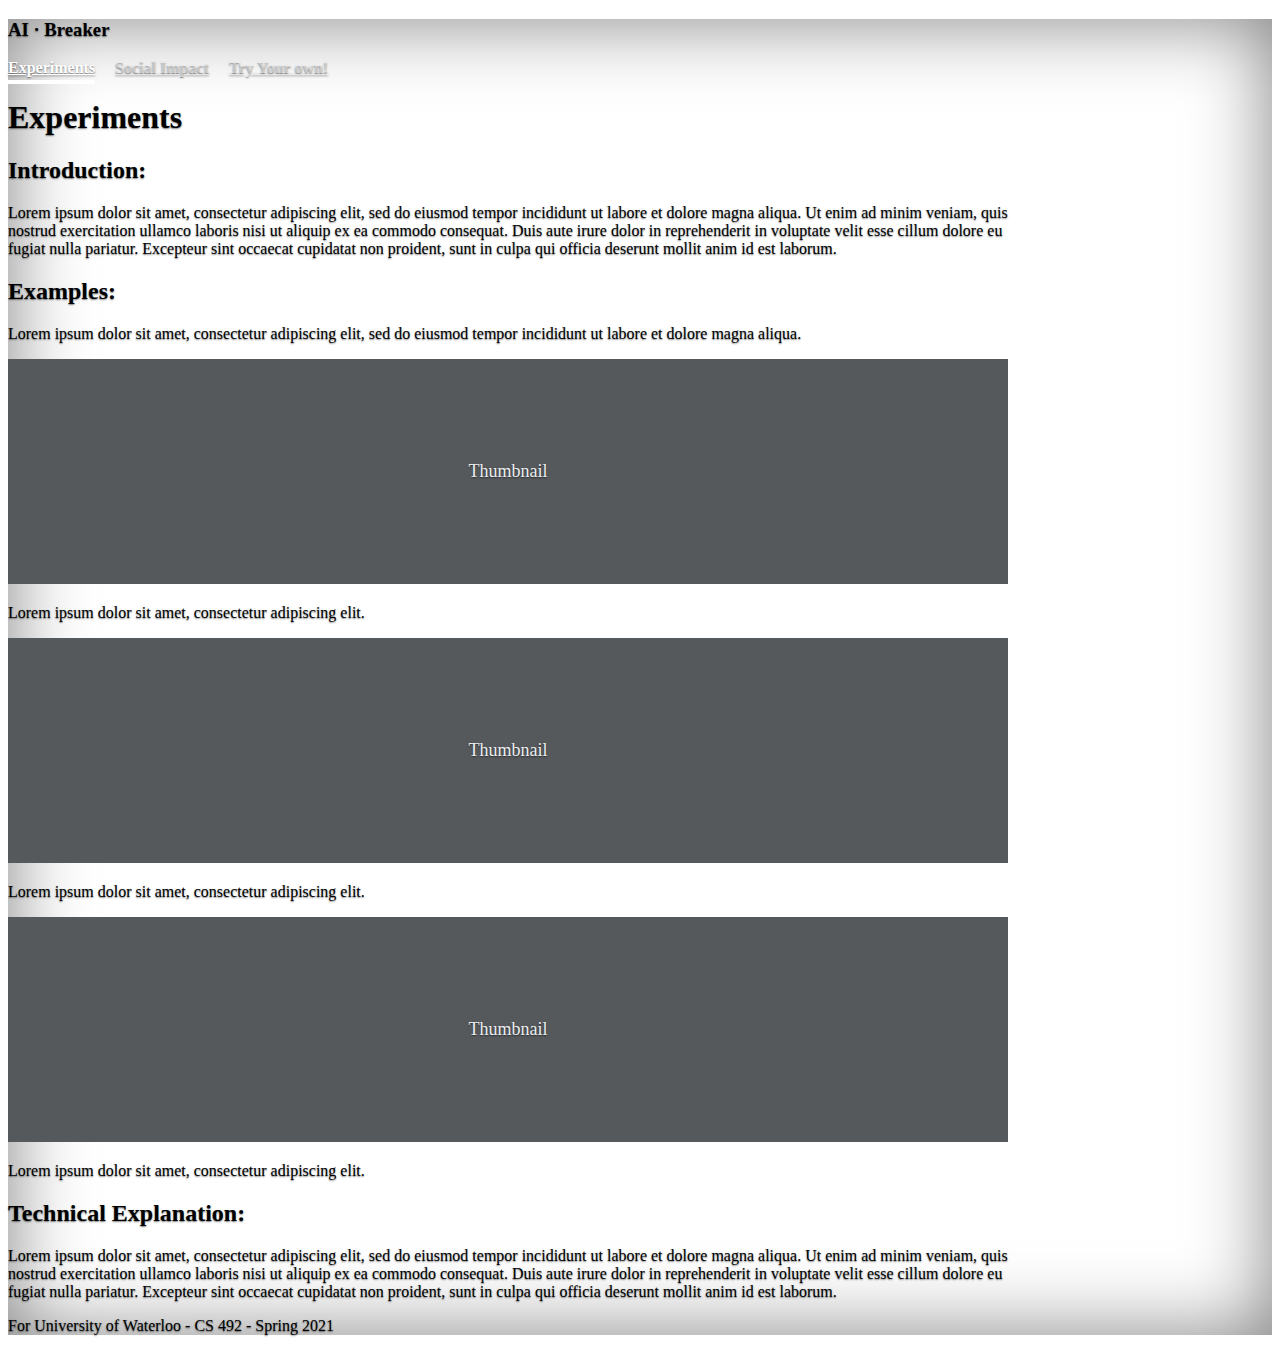
<file: index.html>
<!DOCTYPE html>
<html lang="en" class="h-100">
  <head>
    <meta charset="utf-8" />
    <meta name="viewport" content="width=device-width, initial-scale=1" />
    <meta name="description" content="" />
    <meta name="author" content="Ayman Kassab, Frank Shi, and Sahil Pahooja" />
    <meta name="generator" content="Hugo 0.84.0" />
    <title>AI · Breaker - Experiments</title>

    <!-- Bootstrap core CSS -->
    <link
      href="https://cdn.jsdelivr.net/npm/bootstrap@5.0.2/dist/css/bootstrap.min.css"
      rel="stylesheet"
      integrity="sha384-EVSTQN3/azprG1Anm3QDgpJLIm9Nao0Yz1ztcQTwFspd3yD65VohhpuuCOmLASjC"
      crossorigin="anonymous"
    />

    <style>
      .bd-placeholder-img {
        font-size: 1.125rem;
        text-anchor: middle;
        -webkit-user-select: none;
        -moz-user-select: none;
        user-select: none;
      }

      @media (min-width: 768px) {
        .bd-placeholder-img-lg {
          font-size: 3.5rem;
        }
      }
    </style>

    <!-- Custom styles for this template -->
    <link href="cover.css" rel="stylesheet" />
  </head>
  <body class="d-flex h-100 text-center text-white bg-dark">
    <div class="cover-container d-flex w-100 h-100 p-3 mx-auto flex-column">
      <header class="mb-auto">
        <div>
          <h3 class="float-md-start mb-0">AI · Breaker</h3>
          <nav class="nav nav-masthead justify-content-center float-md-end">
            <a class="nav-link active" aria-current="page" href="#">Experiments</a>
            <a class="nav-link" href="impact.html">Social Impact</a>
            <a class="nav-link" href="try.html">Try Your own!</a>
          </nav>
        </div>
      </header>

      <main class="px-3">
        <h1 class="mt-5">Experiments</h1>
        <div class="row align-items-md-stretch mt-5">
          <div class="col-md-12 mb-5">
            <div class="h-100 p-5 text-white bg-dark border border-white rounded-3">
              <h2 class="text-start">Introduction:</h2>
              <p class="text-start">
                Lorem ipsum dolor sit amet, consectetur adipiscing elit, sed do eiusmod
                tempor incididunt ut labore et dolore magna aliqua. Ut enim ad minim
                veniam, quis nostrud exercitation ullamco laboris nisi ut aliquip ex ea
                commodo consequat. Duis aute irure dolor in reprehenderit in voluptate
                velit esse cillum dolore eu fugiat nulla pariatur. Excepteur sint occaecat
                cupidatat non proident, sunt in culpa qui officia deserunt mollit anim id
                est laborum.
              </p>
            </div>
          </div>
          <div class="col-md-12 mb-5">
            <div class="h-100 p-5 text-white bg-dark border border-white rounded-3">
              <h2 class="text-start">Examples:</h2>
              <p class="text-start">
                Lorem ipsum dolor sit amet, consectetur adipiscing elit, sed do eiusmod
                tempor incididunt ut labore et dolore magna aliqua.
              </p>
              <div class="row row-cols-1 row-cols-sm-2 row-cols-md-3 g-3">
                <div class="col">
                  <div class="card shadow-sm bg-dark border-5 border-black">
                    <svg
                      class="bd-placeholder-img card-img-top"
                      width="100%"
                      height="225"
                      xmlns="http://www.w3.org/2000/svg"
                      role="img"
                      aria-label="Placeholder: Thumbnail"
                      preserveAspectRatio="xMidYMid slice"
                      focusable="false"
                    >
                      <title>Placeholder</title>
                      <rect width="100%" height="100%" fill="#55595c"></rect>
                      <text x="50%" y="50%" fill="#eceeef" dy=".3em">Thumbnail</text>
                    </svg>

                    <div class="card-body">
                      <p class="card-text">
                        Lorem ipsum dolor sit amet, consectetur adipiscing elit.
                      </p>
                      <div
                        class="d-flex justify-content-between align-items-center"
                      ></div>
                    </div>
                  </div>
                </div>
                <div class="col">
                  <div class="card shadow-sm bg-dark border-5 border-black">
                    <svg
                      class="bd-placeholder-img card-img-top"
                      width="100%"
                      height="225"
                      xmlns="http://www.w3.org/2000/svg"
                      role="img"
                      aria-label="Placeholder: Thumbnail"
                      preserveAspectRatio="xMidYMid slice"
                      focusable="false"
                    >
                      <title>Placeholder</title>
                      <rect width="100%" height="100%" fill="#55595c"></rect>
                      <text x="50%" y="50%" fill="#eceeef" dy=".3em">Thumbnail</text>
                    </svg>

                    <div class="card-body">
                      <p class="card-text">
                        Lorem ipsum dolor sit amet, consectetur adipiscing elit.
                      </p>
                      <div
                        class="d-flex justify-content-between align-items-center"
                      ></div>
                    </div>
                  </div>
                </div>
                <div class="col">
                  <div class="card shadow-sm bg-dark border-5 border-black">
                    <svg
                      class="bd-placeholder-img card-img-top"
                      width="100%"
                      height="225"
                      xmlns="http://www.w3.org/2000/svg"
                      role="img"
                      aria-label="Placeholder: Thumbnail"
                      preserveAspectRatio="xMidYMid slice"
                      focusable="false"
                    >
                      <title>Placeholder</title>
                      <rect width="100%" height="100%" fill="#55595c"></rect>
                      <text x="50%" y="50%" fill="#eceeef" dy=".3em">Thumbnail</text>
                    </svg>

                    <div class="card-body">
                      <p class="card-text">
                        Lorem ipsum dolor sit amet, consectetur adipiscing elit.
                      </p>
                      <div
                        class="d-flex justify-content-between align-items-center"
                      ></div>
                    </div>
                  </div>
                </div>
              </div>
            </div>
          </div>
          <div class="col-md-12 mb-5">
            <div class="h-100 p-5 text-white bg-dark border border-white rounded-3">
              <h2 class="text-start">Technical Explanation:</h2>
              <p class="text-start">
                Lorem ipsum dolor sit amet, consectetur adipiscing elit, sed do eiusmod
                tempor incididunt ut labore et dolore magna aliqua. Ut enim ad minim
                veniam, quis nostrud exercitation ullamco laboris nisi ut aliquip ex ea
                commodo consequat. Duis aute irure dolor in reprehenderit in voluptate
                velit esse cillum dolore eu fugiat nulla pariatur. Excepteur sint occaecat
                cupidatat non proident, sunt in culpa qui officia deserunt mollit anim id
                est laborum.
              </p>
            </div>
          </div>
        </div>
      </main>

      <footer class="mt-auto text-white-50">
        <p class="text-white">For University of Waterloo - CS 492 - Spring 2021</p>
      </footer>
    </div>

    <script
      src="https://cdn.jsdelivr.net/npm/bootstrap@5.0.2/dist/js/bootstrap.bundle.min.js"
      integrity="sha384-MrcW6ZMFYlzcLA8Nl+NtUVF0sA7MsXsP1UyJoMp4YLEuNSfAP+JcXn/tWtIaxVXM"
      crossorigin="anonymous"
    ></script>
  </body>
</html>
</file>
<file: cover.css>
/*
 * Globals
 */


/* Custom default button */
.btn-secondary,
.btn-secondary:hover,
.btn-secondary:focus {
  color: #333;
  text-shadow: none; /* Prevent inheritance from `body` */
}


/*
 * Base structure
 */

body {
  text-shadow: 0 .05rem .1rem rgba(0, 0, 0, .5);
  box-shadow: inset 0 0 5rem rgba(0, 0, 0, .5);
}

.cover-container {
  max-width: 1000px;
}


/*
 * Header
 */

.nav-masthead .nav-link {
  padding: .25rem 0;
  font-weight: 700;
  color: rgba(255, 255, 255, .5);
  background-color: transparent;
  border-bottom: .25rem solid transparent;
}

.nav-masthead .nav-link:hover,
.nav-masthead .nav-link:focus {
  border-bottom-color: rgba(255, 255, 255, .25);
}

.nav-masthead .nav-link + .nav-link {
  margin-left: 1rem;
}

.nav-masthead .active {
  color: #fff;
  border-bottom-color: #fff;
}
</file>
